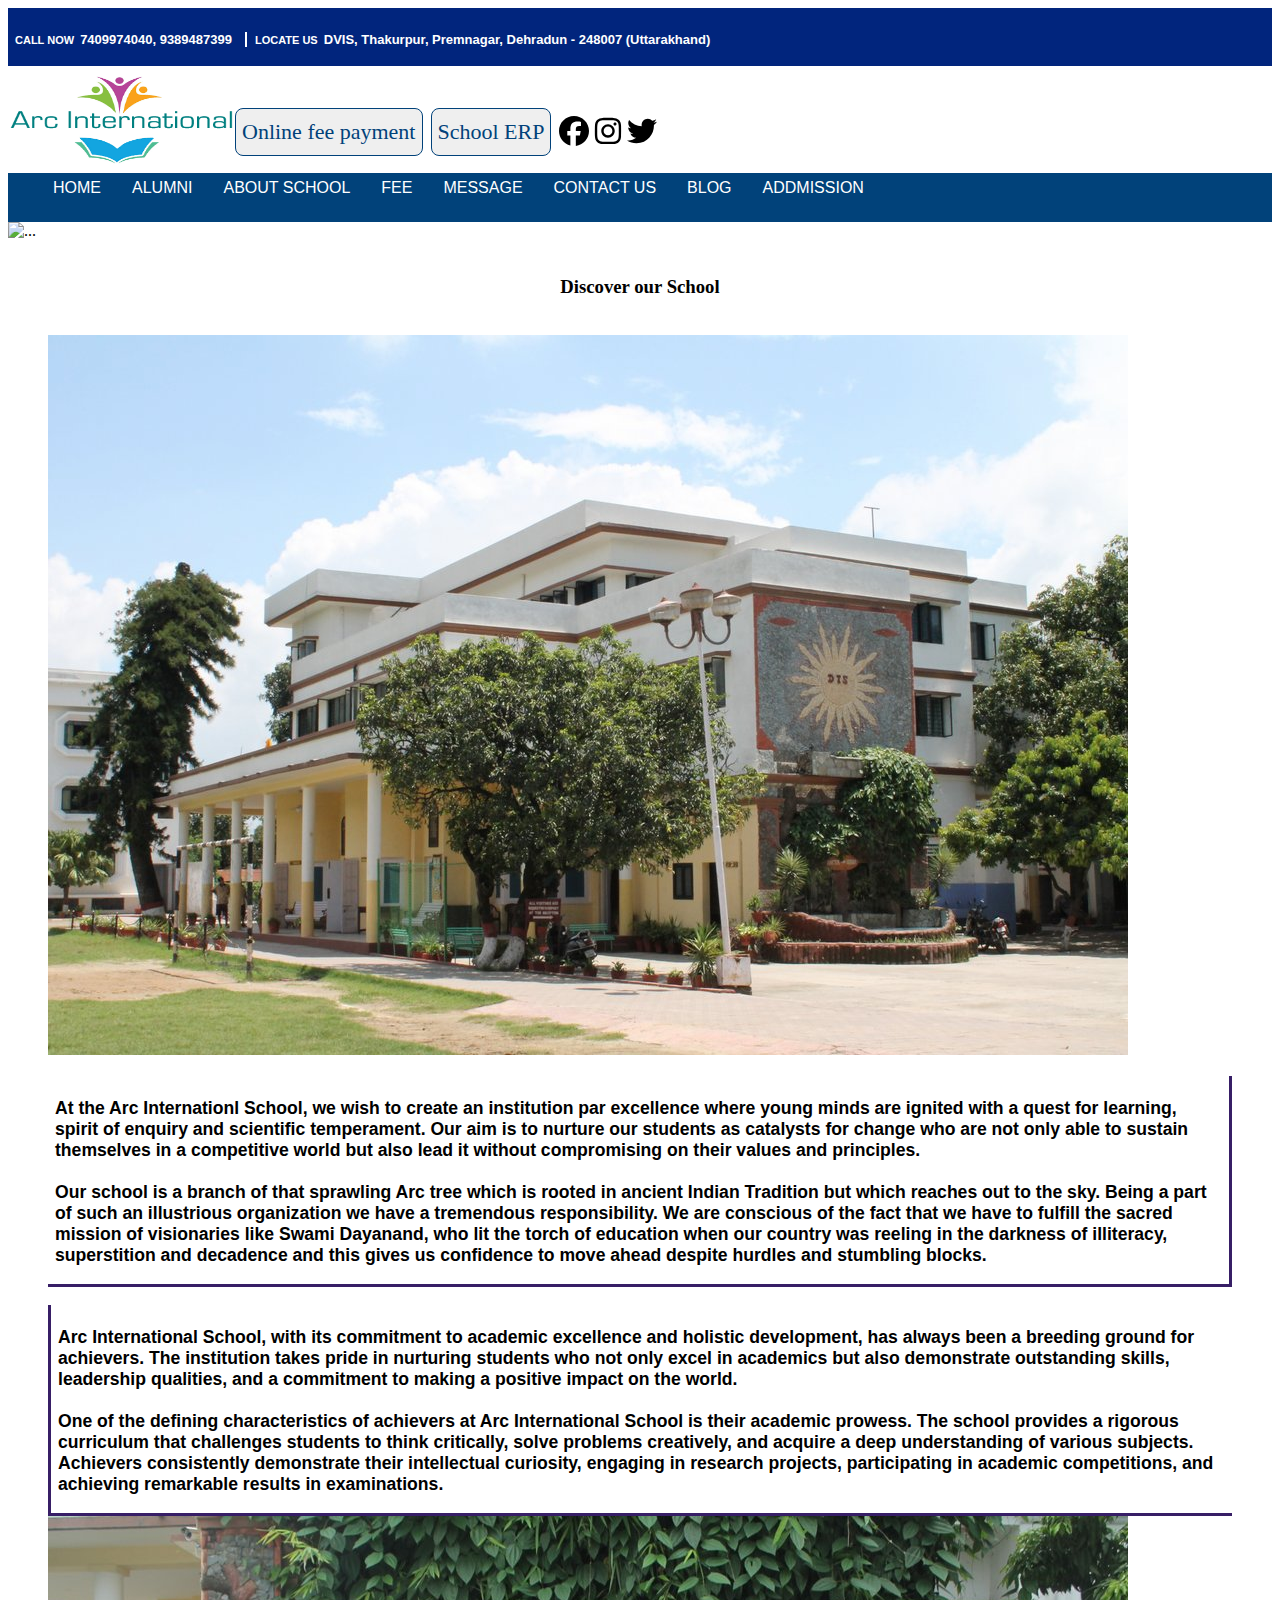
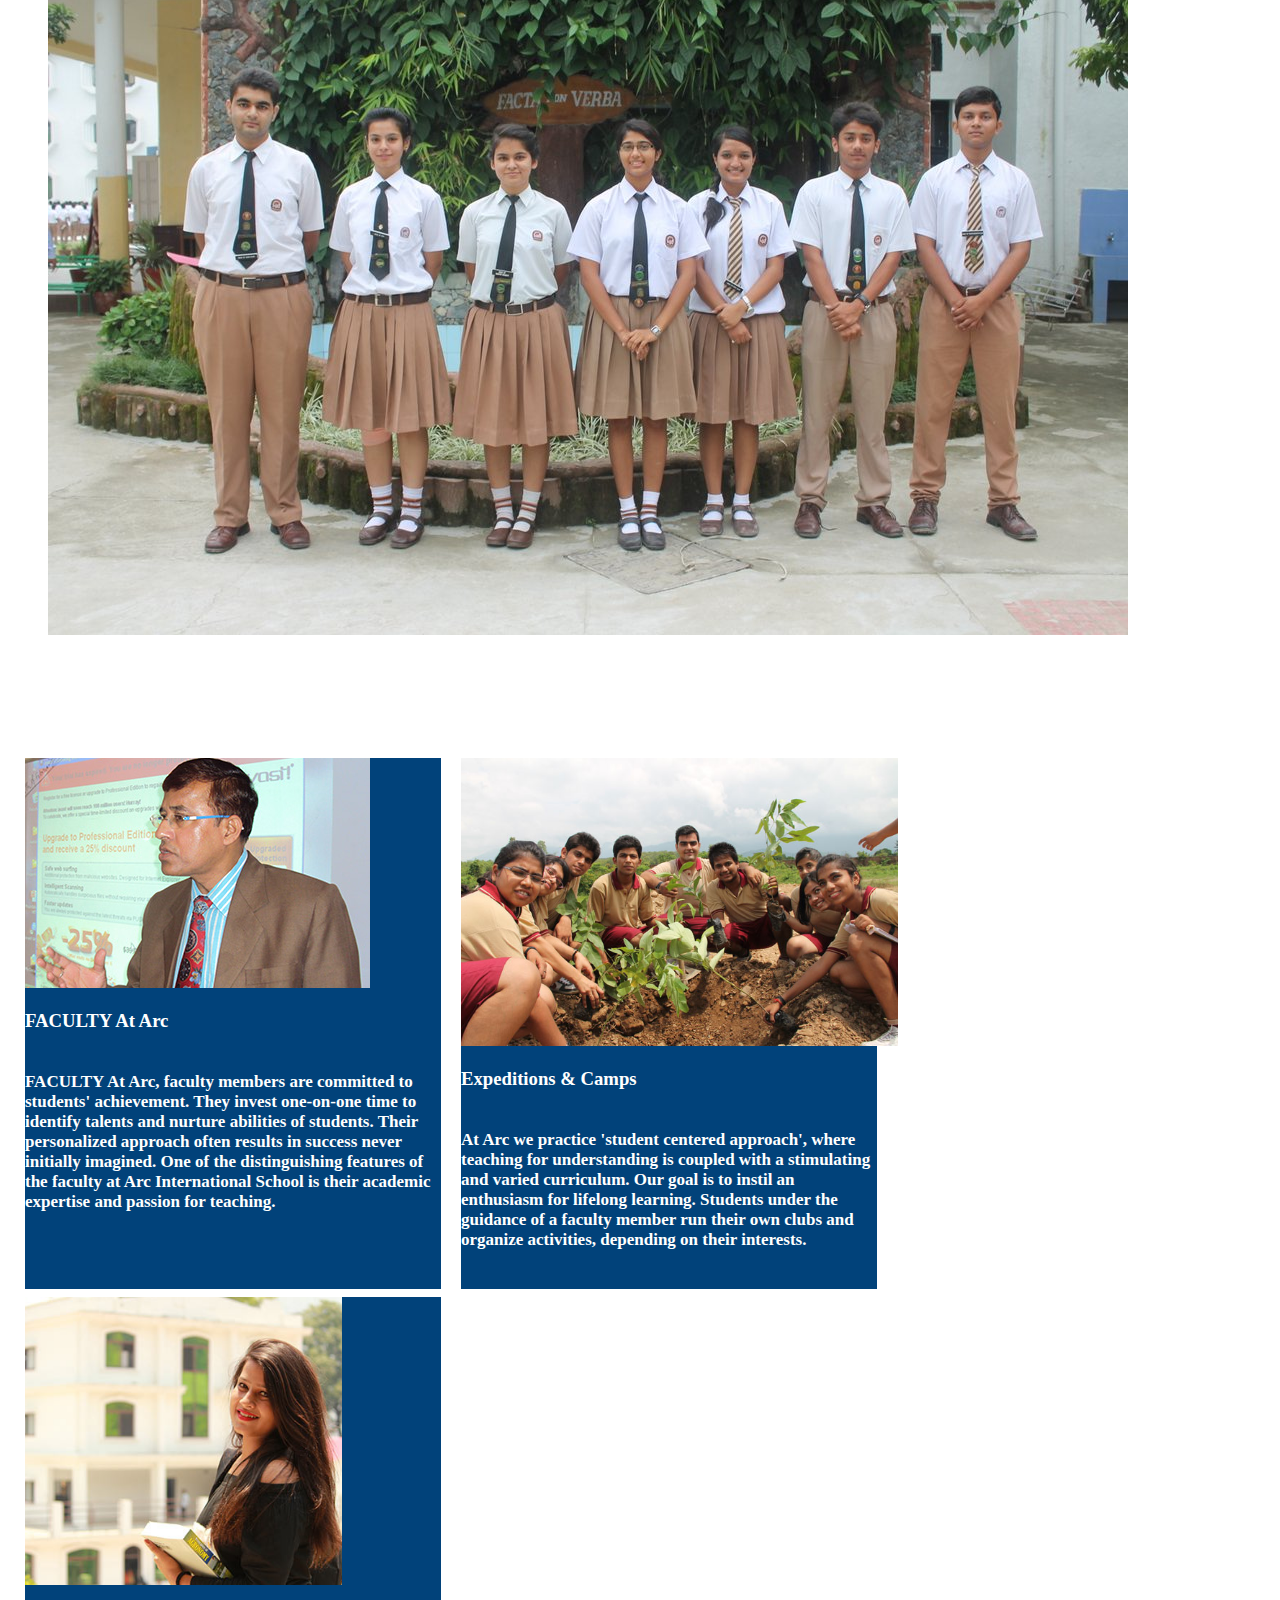
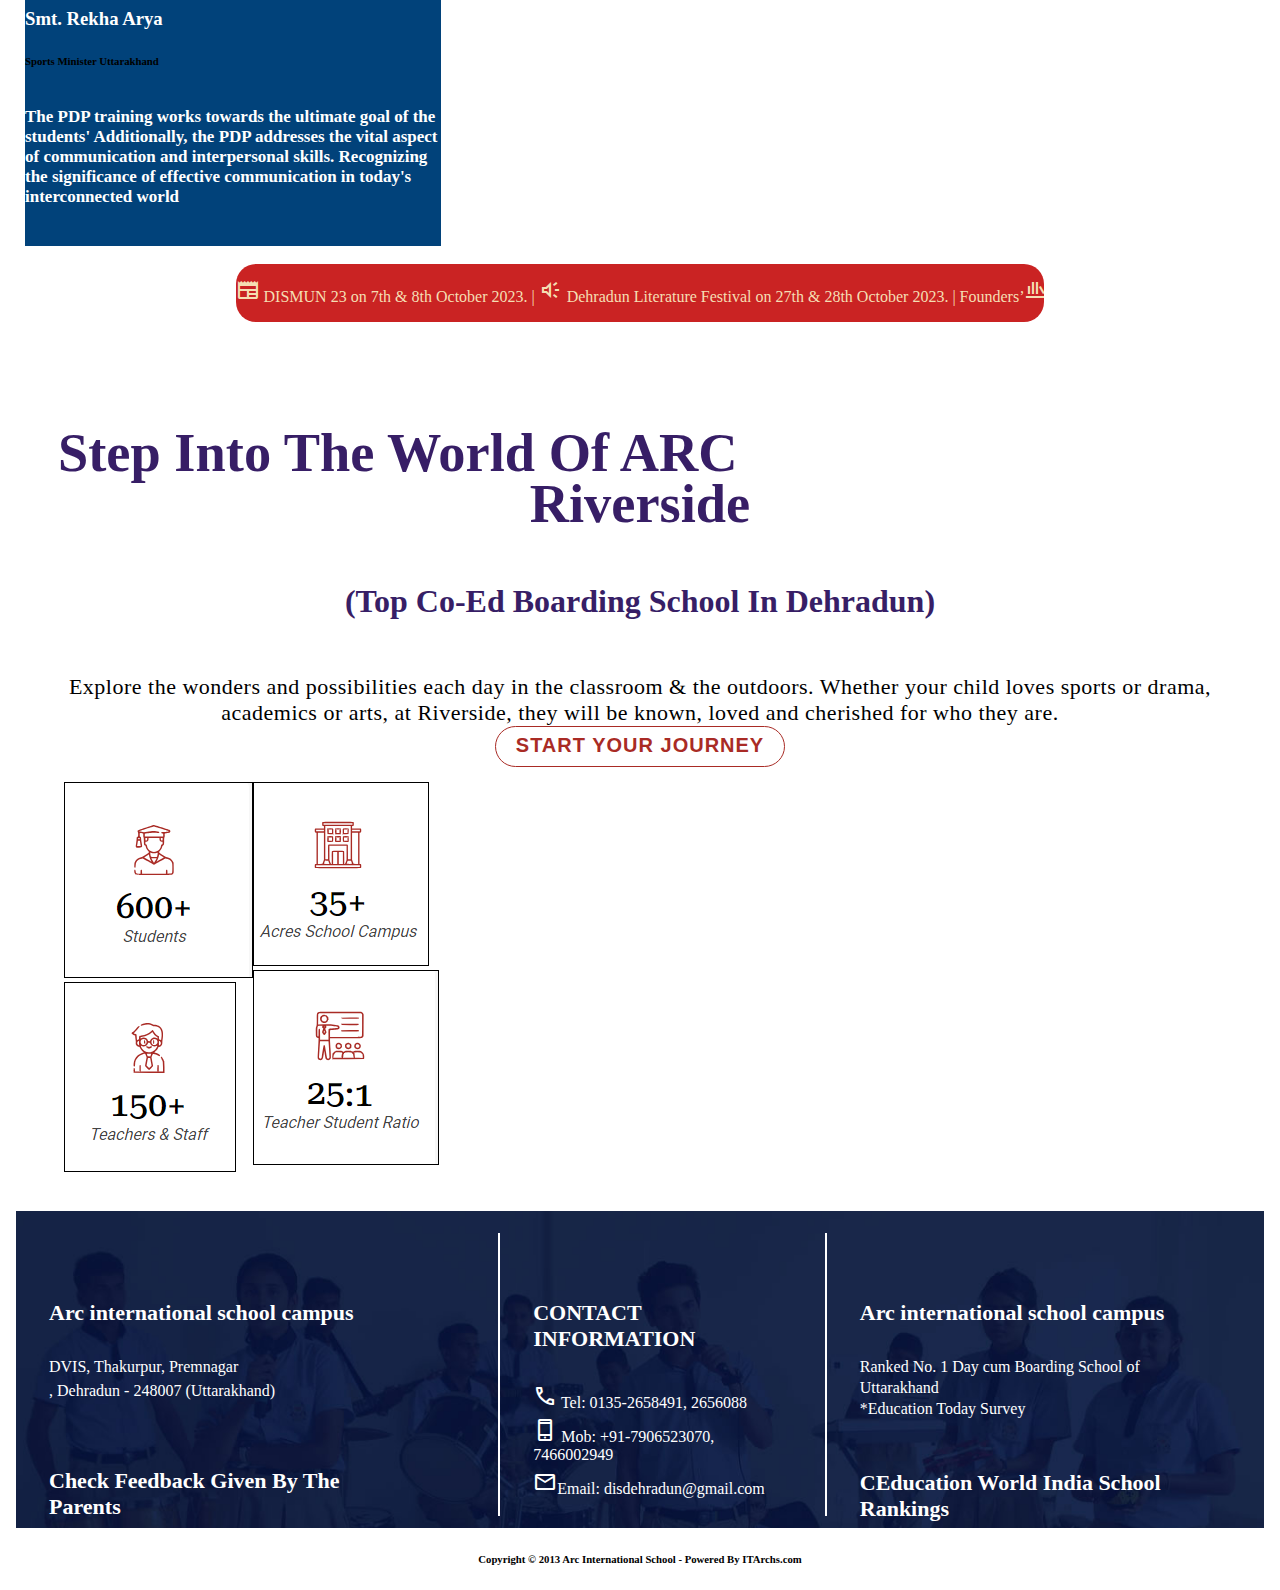
<file: index.html>
<!DOCTYPE html>
<html lang="en">

<head>
  <meta charset="UTF-8" />
  <meta name="viewport" content="width=device-width, initial-scale=1.0" />
  <link href="https://cdn.jsdelivr.net/npm/bootstrap@5.3.2/dist/css/bootstrap.min.css" rel="stylesheet"
    integrity="sha384-T3c6CoIi6uLrA9TneNEoa7RxnatzjcDSCmG1MXxSR1GAsXEV/Dwwykc2MPK8M2HN" crossorigin="anonymous" />
  <link rel="stylesheet"
    href="https://fonts.googleapis.com/css2?family=Material+Symbols+Outlined:opsz,wght,FILL,GRAD@24,400,0,0" />
  <link rel="stylesheet" href="./css/index.css" />
  <title>Arc international</title>
</head>

<body>
  <nav class="navbar">
    <div class="container-fluid">
      <div class="nav-contact-location">
        <h5 class="line-border">
          CALL NOW <span> 7409974040, 9389487399</span>
        </h5>
        <h5>
          LOCATE US
          <span>DVIS, Thakurpur, Premnagar, Dehradun - 248007 (Uttarakhand)</span>
        </h5>
      </div>
    </div>
  </nav>
  <nav class="logo">
    <div class="container-fluid left-contact">
      <a class="navbar-brand" href="#">
        <img src="./Images//logo.png" alt="Logo" class="image-logo" />
      </a>
      <div class="feeback">
        <div class="f1"><button class="o-school">Online fee payment</button></div>
        <div class="f2"><button class="o-school">School ERP</button></div>
        <div style="margin-top: 8px;">
          <a href="">
            <svg xmlns="http://www.w3.org/2000/svg" height="30" width="30"
              viewBox="0 0 512 512"><!--!Font Awesome Free 6.5.1 by @fontawesome - https://fontawesome.com License - https://fontawesome.com/license/free Copyright 2024 Fonticons, Inc.-->
              <path
                d="M512 256C512 114.6 397.4 0 256 0S0 114.6 0 256C0 376 82.7 476.8 194.2 504.5V334.2H141.4V256h52.8V222.3c0-87.1 39.4-127.5 125-127.5c16.2 0 44.2 3.2 55.7 6.4V172c-6-.6-16.5-1-29.6-1c-42 0-58.2 15.9-58.2 57.2V256h83.6l-14.4 78.2H287V510.1C413.8 494.8 512 386.9 512 256h0z" />
            </svg></i></a>
          <a href=""><svg xmlns="http://www.w3.org/2000/svg" height="30" width="30"
              viewBox="0 0 448 512"><!--!Font Awesome Free 6.5.1 by @fontawesome - https://fontawesome.com License - https://fontawesome.com/license/free Copyright 2024 Fonticons, Inc.-->
              <path
                d="M224.1 141c-63.6 0-114.9 51.3-114.9 114.9s51.3 114.9 114.9 114.9S339 319.5 339 255.9 287.7 141 224.1 141zm0 189.6c-41.1 0-74.7-33.5-74.7-74.7s33.5-74.7 74.7-74.7 74.7 33.5 74.7 74.7-33.6 74.7-74.7 74.7zm146.4-194.3c0 14.9-12 26.8-26.8 26.8-14.9 0-26.8-12-26.8-26.8s12-26.8 26.8-26.8 26.8 12 26.8 26.8zm76.1 27.2c-1.7-35.9-9.9-67.7-36.2-93.9-26.2-26.2-58-34.4-93.9-36.2-37-2.1-147.9-2.1-184.9 0-35.8 1.7-67.6 9.9-93.9 36.1s-34.4 58-36.2 93.9c-2.1 37-2.1 147.9 0 184.9 1.7 35.9 9.9 67.7 36.2 93.9s58 34.4 93.9 36.2c37 2.1 147.9 2.1 184.9 0 35.9-1.7 67.7-9.9 93.9-36.2 26.2-26.2 34.4-58 36.2-93.9 2.1-37 2.1-147.8 0-184.8zM398.8 388c-7.8 19.6-22.9 34.7-42.6 42.6-29.5 11.7-99.5 9-132.1 9s-102.7 2.6-132.1-9c-19.6-7.8-34.7-22.9-42.6-42.6-11.7-29.5-9-99.5-9-132.1s-2.6-102.7 9-132.1c7.8-19.6 22.9-34.7 42.6-42.6 29.5-11.7 99.5-9 132.1-9s102.7-2.6 132.1 9c19.6 7.8 34.7 22.9 42.6 42.6 11.7 29.5 9 99.5 9 132.1s2.7 102.7-9 132.1z" />
            </svg></a>
          <a href=""><svg xmlns="http://www.w3.org/2000/svg" height="30" width="30" viewBox="0 0 512 512">
              <path
                d="M459.4 151.7c.3 4.5 .3 9.1 .3 13.6 0 138.7-105.6 298.6-298.6 298.6-59.5 0-114.7-17.2-161.1-47.1 8.4 1 16.6 1.3 25.3 1.3 49.1 0 94.2-16.6 130.3-44.8-46.1-1-84.8-31.2-98.1-72.8 6.5 1 13 1.6 19.8 1.6 9.4 0 18.8-1.3 27.6-3.6-48.1-9.7-84.1-52-84.1-103v-1.3c14 7.8 30.2 12.7 47.4 13.3-28.3-18.8-46.8-51-46.8-87.4 0-19.5 5.2-37.4 14.3-53 51.7 63.7 129.3 105.3 216.4 109.8-1.6-7.8-2.6-15.9-2.6-24 0-57.8 46.8-104.9 104.9-104.9 30.2 0 57.5 12.7 76.7 33.1 23.7-4.5 46.5-13.3 66.6-25.3-7.8 24.4-24.4 44.8-46.1 57.8 21.1-2.3 41.6-8.1 60.4-16.2-14.3 20.8-32.2 39.3-52.6 54.3z" />
            </svg></a>
        </div>
      </div>
    </div>
  </nav>
  <div class="prenav">
    <div class="toggle-btn" onclick="myfunct();">
      <svg xmlns="http://www.w3.org/2000/svg" x="0px" y="0px" viewBox="0 0 50 50">
        <path
          d="M 0 7.5 L 0 12.5 L 50 12.5 L 50 7.5 Z M 0 22.5 L 0 27.5 L 50 27.5 L 50 22.5 Z M 0 37.5 L 0 42.5 L 50 42.5 L 50 37.5 Z">
        </path>
      </svg>
    </div>
    <div class="centered" id="nav">
      <a href="/index.html">HOME</a>
      <a href="./alumni.html">ALUMNI</a>
      <a href="./about.html">ABOUT SCHOOL</a>
      <a href="FEE">FEE</a>
      <a href="MESSAGE">MESSAGE</a>
      <a href="CONTACT US">CONTACT US</a><a href="BLOG">BLOG</a>
      <a href="ADDMISSION">ADDMISSION</a>
    </div>
  </div>
  <div id="carouselExampleFade" class="carousel slide carousel-fade">
    <div class="carousel-inner">
      <div class="carousel-item active">
        <img src=" " class="d-block w-100" alt="..." id="img-crousel" />
      </div>
    </div>
  </div>
  <div class="about">
    <div class="why-choose-school">
      <h3>Discover our School</h3>
    </div>
    <div class="card school-card">
      <div class="row g-0">
        <div class="col-md-5">
          <img src="./Images/4.jpg" class="img-fluid rounded-start hover" alt="..." />
        </div>
        <div class="col-md-7">
          <div class="card-body border-y">
            <h3 class="card-text" id="school-text">
              At the Arc Internationl School, we wish to create an institution
              par excellence where young minds are ignited with a quest for
              learning, spirit of enquiry and scientific temperament. Our aim
              is to nurture our students as catalysts for change who are not
              only able to sustain themselves in a competitive world but also
              lead it without compromising on their values and principles.
              <br />
              <br />Our school is a branch of that sprawling Arc tree which is
              rooted in ancient Indian Tradition but which reaches out to the
              sky. Being a part of such an illustrious organization we have a
              tremendous responsibility. We are conscious of the fact that we
              have to fulfill the sacred mission of visionaries like Swami
              Dayanand, who lit the torch of education when our country was
              reeling in the darkness of illiteracy, superstition and
              decadence and this gives us confidence to move ahead despite
              hurdles and stumbling blocks.
            </h3>
          </div>
        </div>
      </div>
    </div>
    <div class="card school-card">
      <div class="row g-0">
        <div class="col-md-7">
          <div class="card-body border-x">
            <h3 class="card-text" id="school-text">
              Arc International School, with its commitment to academic
              excellence and holistic development, has always been a breeding
              ground for achievers. The institution takes pride in nurturing
              students who not only excel in academics but also demonstrate
              outstanding skills, leadership qualities, and a commitment to
              making a positive impact on the world.<br />
              <br />One of the defining characteristics of achievers at Arc
              International School is their academic prowess. The school
              provides a rigorous curriculum that challenges students to think
              critically, solve problems creatively, and acquire a deep
              understanding of various subjects. Achievers consistently
              demonstrate their intellectual curiosity, engaging in research
              projects, participating in academic competitions, and achieving
              remarkable results in examinations.
            </h3>
          </div>
        </div>
        <div class="col-md-5">
          <img src="./Images//card/admi.jpg" class="img-fluid rounded-start hover" alt="..." />
        </div>
      </div>
    </div>
  </div>
  <div>
    <div class="fac">
      <div class="card" id="pic-display">
        <img src="./Images/card/alumni.png " class="card-img-top hover" alt="..." />
        <div class="card-body">
          <h3>FACULTY At Arc</h3>
          <h6 class="card-text about-text">
            FACULTY At Arc, faculty members are committed to students'
            achievement. They invest one-on-one time to identify talents and
            nurture abilities of students. Their personalized approach often
            results in success never initially imagined. One of the
            distinguishing features of the faculty at Arc International School
            is their academic expertise and passion for teaching.
          </h6>
        </div>
      </div>
      <div class="card" id="pic-display">
        <img src="./Images/card/club.jpg" class="card-img-top hover" alt="..." />
        <div class="card-body">
          <h3>Expeditions & Camps</h3>
          <h6 class="card-text about-text">
            At Arc we practice 'student centered approach', where teaching for
            understanding is coupled with a stimulating and varied curriculum.
            Our goal is to instil an enthusiasm for lifelong learning.
            Students under the guidance of a faculty member run their own
            clubs and organize activities, depending on their interests.
          </h6>
        </div>
      </div>
      <div class="card" id="pic-display">
        <img src="./Images/card/PDP.png" class="card-img-top hover" alt="..." />
        <div class="card-body">
          <h3>Smt. Rekha Arya </h3>
          <h6>Sports Minister Uttarakhand</h6>
          <h6 class="card-text about-text">
            The PDP training works towards the ultimate goal of the students'
            Additionally, the PDP addresses the vital aspect of communication
            and interpersonal skills. Recognizing the significance of
            effective communication in today's interconnected world
          </h6>
        </div>
      </div>
    </div>
  </div>
  <div class="center-running">
    <div class="running-sentence">
      <div class="b-div">
        <div>
          <p>
            <span class="material-symbols-outlined"> newspaper </span> DISMUN 23
            on 7th & 8th October 2023. |
            <span class="material-symbols-outlined"> brand_awareness </span>
            Dehradun Literature Festival on 27th & 28th October 2023. |
            Founders’<span class="material-symbols-outlined"> newsstand </span>
            Day on 8 November 2023.
          </p>
        </div>
      </div>
    </div>
  </div>

  <div class="step-into">
    <div class="card step">
      <div class="row g-0">
        <div class="col-md-7 main-step">
          <h2 class="step-heading">Step Into The World Of ARC <span>Riverside</span></h2>
          <h5>(Top Co-Ed Boarding School In Dehradun)</h5>
          <p class="step-para px-3"> Explore the wonders and possibilities each day in the classroom & the outdoors.
            Whether your child loves sports or drama, academics or arts, at Riverside, they will be known, loved and
            cherished for who they are.</p>
          <div class="btn start">
            <button>START YOUR JOURNEY</button>
          </div>

        </div>
        <div class="col-md-5 disply-flex">
          <div class="first">
            <div class="card-body">
              <img src="./Images/step/1.png" alt="">
            </div>
            <div class="card-body">
              <img src="./Images/step/2.png" alt="">
            </div>
          </div>

          <div class="second">
            <div class="card-body">
              <img src="./Images/step/3.png" alt="">
            </div>
            <div class="card-body">
              <img src="./Images/step/4.png" alt="">
            </div>

          </div>


        </div>
      </div>
    </div>
  </div>


  <footer>
    <div class="main-footer">
      <div class="first marg border-right">
        <h4>Arc international school campus</h4>
        <div class="content">
          <a href="">DVIS, Thakurpur, Premnagar</a>
          <a href="">, Dehradun - 248007 (Uttarakhand)</a>
        </div>

        <h4 class="feedback">Check Feedback Given By The Parents</h4>
      </div>
      <div class="second marg border-right">
        <h4>CONTACT INFORMATION</h4>
        <div class="content">
          <a href=""><span class="material-symbols-outlined"> call </span> Tel:
            0135-2658491, 2656088</a>
          <a href=""><span class="material-symbols-outlined"> phone_iphone </span>
            Mob: +91-7906523070, 7466002949</a>
          <a href="">
            <span class="material-symbols-outlined"> mail </span>Email:
            disdehradun@gmail.com</a>
        </div>

        <h4>
          <span class="material-symbols-outlined facebook"> language </span>Follow us on Facebook
        </h4>
      </div>
      <div class="third marg">
        <h4>Arc international school campus</h4>
        <div class="content">
          <a href="">Ranked No. 1 Day cum Boarding School of</a>
          <span>Uttarakhand</span>
          <a href="">*Education Today Survey</a>
        </div>

        <h4 class="edu">CEducation World India School Rankings</h4>
      </div>
    </div>
    <h6 class="copyright">
      <span>
        Copyright © 2013 Arc International School - Powered By ITArchs.com
      </span>

    </h6>
  </footer>

  <script src="https://cdn.jsdelivr.net/npm/bootstrap@5.3.2/dist/js/bootstrap.bundle.min.js"
    integrity="sha384-C6RzsynM9kWDrMNeT87bh95OGNyZPhcTNXj1NW7RuBCsyN/o0jlpcV8Qyq46cDfL"
    crossorigin="anonymous"></script>
  <script>
    function myfunct() {
      var navbar = document.getElementById("nav");
      navbar.classList.toggle("show");
    }
  </script>
  <script>
    let image = document.getElementById("img-crousel");
    let images = [
      "../Images//slider/p2.png",
      "../Images//slider/p1.png",
      "../Images//slider/p3.png",
      "../Images//slider/p4.png",
    ];

    setInterval(function() {
      let random = Math.floor(Math.random() * 4);
      image.src = images[random];
    }, 2000);
  </script>
</body>

</html>
</file>
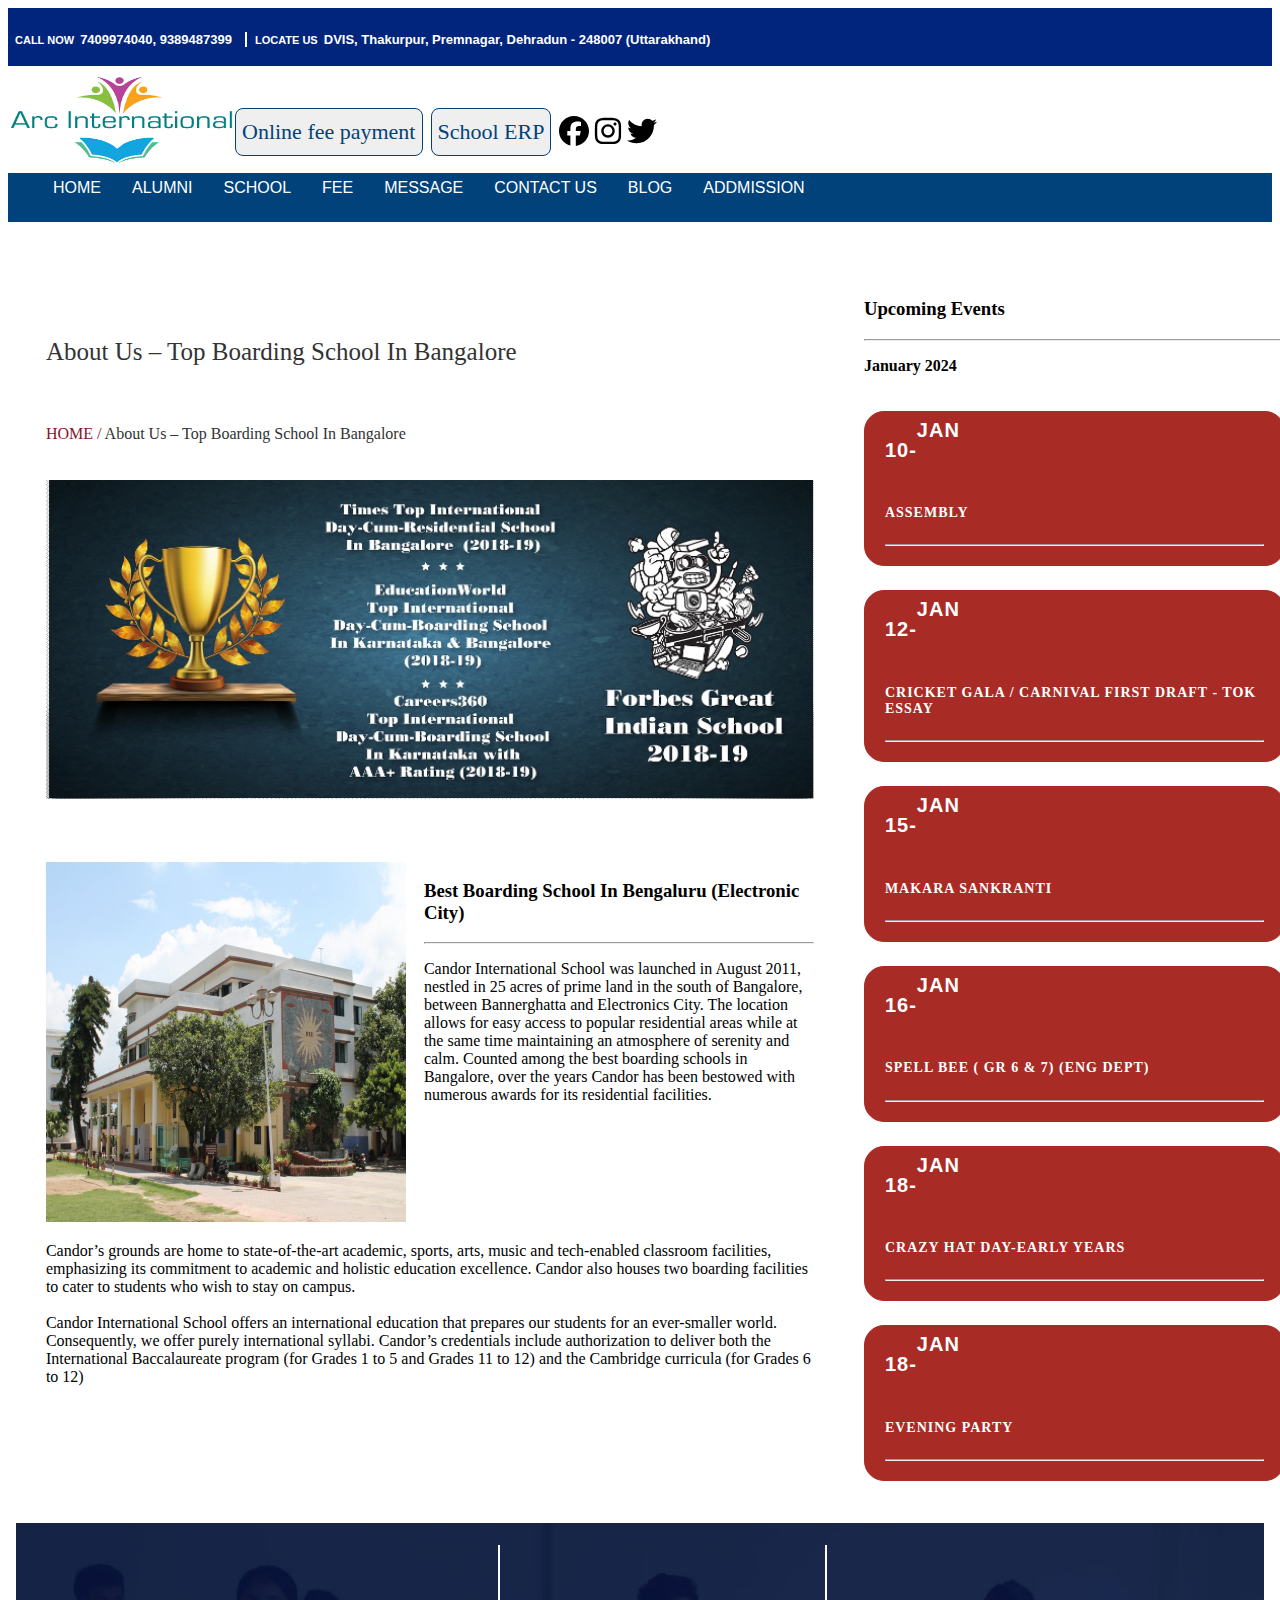
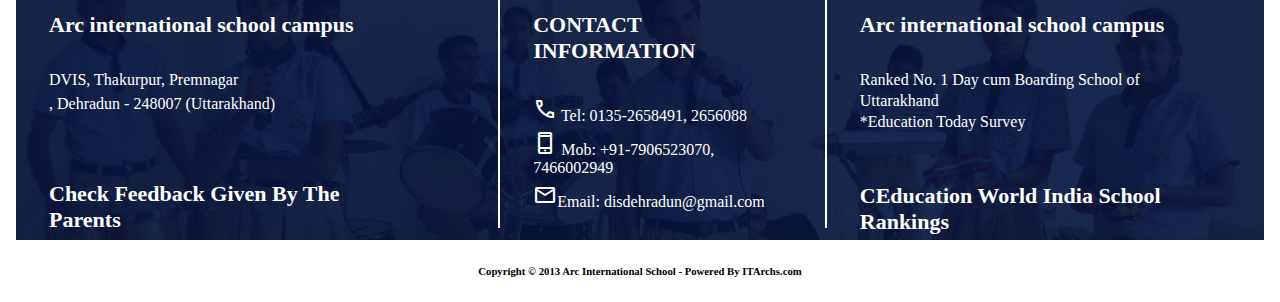
<file: about.html>
<!DOCTYPE html>
<html lang="en">

<head>
  <meta charset="UTF-8" />
  <meta name="viewport" content="width=device-width, initial-scale=1.0" />
  <link href="https://cdn.jsdelivr.net/npm/bootstrap@5.3.2/dist/css/bootstrap.min.css" rel="stylesheet"
    integrity="sha384-T3c6CoIi6uLrA9TneNEoa7RxnatzjcDSCmG1MXxSR1GAsXEV/Dwwykc2MPK8M2HN" crossorigin="anonymous" />
  <link rel="stylesheet"
    href="https://fonts.googleapis.com/css2?family=Material+Symbols+Outlined:opsz,wght,FILL,GRAD@24,400,0,0" />
  <link rel="stylesheet" href="./css/index.css" />
  <link rel="stylesheet" href="./css/alumni.css" />
  <link rel="stylesheet" href="./css/about.css" />
  <title>Arc international</title>
</head>

<body>

  <nav class="navbar">
    <div class="container-fluid">
      <div class="nav-contact-location">
        <h5 class="line-border">
          CALL NOW <span> 7409974040, 9389487399</span>
        </h5>
        <h5>
          LOCATE US
          <span>DVIS, Thakurpur, Premnagar, Dehradun - 248007 (Uttarakhand)</span>
        </h5>
      </div>
    </div>
  </nav>
  <nav class="logo">
    <div class="container-fluid left-contact">
      <a class="navbar-brand" href="#">
        <img src="./Images//logo.png" alt="Logo" class="image-logo" />
      </a>
      <div class="feeback">
        <div class="f1"><button class="o-school">Online fee payment</button></div>
        <div class="f2"><button class="o-school">School ERP</button></div>
        <div style="margin-top: 8px;">
          <a href="">
            <svg xmlns="http://www.w3.org/2000/svg" height="30" width="30"
              viewBox="0 0 512 512"><!--!Font Awesome Free 6.5.1 by @fontawesome - https://fontawesome.com License - https://fontawesome.com/license/free Copyright 2024 Fonticons, Inc.-->
              <path
                d="M512 256C512 114.6 397.4 0 256 0S0 114.6 0 256C0 376 82.7 476.8 194.2 504.5V334.2H141.4V256h52.8V222.3c0-87.1 39.4-127.5 125-127.5c16.2 0 44.2 3.2 55.7 6.4V172c-6-.6-16.5-1-29.6-1c-42 0-58.2 15.9-58.2 57.2V256h83.6l-14.4 78.2H287V510.1C413.8 494.8 512 386.9 512 256h0z" />
            </svg></i></a>
          <a href=""><svg xmlns="http://www.w3.org/2000/svg" height="30" width="30"
              viewBox="0 0 448 512"><!--!Font Awesome Free 6.5.1 by @fontawesome - https://fontawesome.com License - https://fontawesome.com/license/free Copyright 2024 Fonticons, Inc.-->
              <path
                d="M224.1 141c-63.6 0-114.9 51.3-114.9 114.9s51.3 114.9 114.9 114.9S339 319.5 339 255.9 287.7 141 224.1 141zm0 189.6c-41.1 0-74.7-33.5-74.7-74.7s33.5-74.7 74.7-74.7 74.7 33.5 74.7 74.7-33.6 74.7-74.7 74.7zm146.4-194.3c0 14.9-12 26.8-26.8 26.8-14.9 0-26.8-12-26.8-26.8s12-26.8 26.8-26.8 26.8 12 26.8 26.8zm76.1 27.2c-1.7-35.9-9.9-67.7-36.2-93.9-26.2-26.2-58-34.4-93.9-36.2-37-2.1-147.9-2.1-184.9 0-35.8 1.7-67.6 9.9-93.9 36.1s-34.4 58-36.2 93.9c-2.1 37-2.1 147.9 0 184.9 1.7 35.9 9.9 67.7 36.2 93.9s58 34.4 93.9 36.2c37 2.1 147.9 2.1 184.9 0 35.9-1.7 67.7-9.9 93.9-36.2 26.2-26.2 34.4-58 36.2-93.9 2.1-37 2.1-147.8 0-184.8zM398.8 388c-7.8 19.6-22.9 34.7-42.6 42.6-29.5 11.7-99.5 9-132.1 9s-102.7 2.6-132.1-9c-19.6-7.8-34.7-22.9-42.6-42.6-11.7-29.5-9-99.5-9-132.1s-2.6-102.7 9-132.1c7.8-19.6 22.9-34.7 42.6-42.6 29.5-11.7 99.5-9 132.1-9s102.7-2.6 132.1 9c19.6 7.8 34.7 22.9 42.6 42.6 11.7 29.5 9 99.5 9 132.1s2.7 102.7-9 132.1z" />
            </svg></a>
          <a href=""><svg xmlns="http://www.w3.org/2000/svg" height="30" width="30"
              viewBox="0 0 512 512"><!--!Font Awesome Free 6.5.1 by @fontawesome - https://fontawesome.com License - https://fontawesome.com/license/free Copyright 2024 Fonticons, Inc.-->
              <path
                d="M459.4 151.7c.3 4.5 .3 9.1 .3 13.6 0 138.7-105.6 298.6-298.6 298.6-59.5 0-114.7-17.2-161.1-47.1 8.4 1 16.6 1.3 25.3 1.3 49.1 0 94.2-16.6 130.3-44.8-46.1-1-84.8-31.2-98.1-72.8 6.5 1 13 1.6 19.8 1.6 9.4 0 18.8-1.3 27.6-3.6-48.1-9.7-84.1-52-84.1-103v-1.3c14 7.8 30.2 12.7 47.4 13.3-28.3-18.8-46.8-51-46.8-87.4 0-19.5 5.2-37.4 14.3-53 51.7 63.7 129.3 105.3 216.4 109.8-1.6-7.8-2.6-15.9-2.6-24 0-57.8 46.8-104.9 104.9-104.9 30.2 0 57.5 12.7 76.7 33.1 23.7-4.5 46.5-13.3 66.6-25.3-7.8 24.4-24.4 44.8-46.1 57.8 21.1-2.3 41.6-8.1 60.4-16.2-14.3 20.8-32.2 39.3-52.6 54.3z" />
            </svg></a>
        </div>
      </div>
    </div>
  </nav>
  <div class="prenav">
    <div class="toggle-btn" onclick="myfunct();">
      <svg xmlns="http://www.w3.org/2000/svg" x="0px" y="0px" viewBox="0 0 50 50">
        <path
          d="M 0 7.5 L 0 12.5 L 50 12.5 L 50 7.5 Z M 0 22.5 L 0 27.5 L 50 27.5 L 50 22.5 Z M 0 37.5 L 0 42.5 L 50 42.5 L 50 37.5 Z">
        </path>
      </svg>
    </div>
    <div class="centered" id="nav">
      <a href="/index.html">HOME</a>
      <a href="./alumni.html">ALUMNI</a>
      <a href="SCHOOL">SCHOOL</a>
      <a href="FEE">FEE</a>
      <a href="MESSAGE">MESSAGE</a>
      <a href="CONTACT US">CONTACT US</a><a href="BLOG">BLOG</a>
      <a href="ADDMISSION">ADDMISSION</a>
    </div>
  </div>

  <div class="about-main">
    <div class="material">
      <div>
        <div class="a-links">
          <h6>About Us – Top Boarding School In Bangalore</h6>
          <a href="./index.html">HOME / <span id="about">About Us – Top Boarding School In Bangalore</span></a>
        </div>
        <img src="./Images/aboutpage/winner.png" alt="" class="img-alinks">
        <div class="img-about-us">
          <div class="one">
            <img src="./Images/4.jpg" alt="">
          </div>
          <div class="two ">
            <h3>
              Best Boarding School In Bengaluru (Electronic City)</h3>
            <hr>
            <p>Candor International School was launched in August 2011, nestled in 25 acres of prime land in the south
              of Bangalore, between Bannerghatta and Electronics City. The location allows for easy access to popular
              residential areas while at the same time maintaining an atmosphere of serenity and calm. Counted among the
              best boarding schools in Bangalore, over the years Candor has been bestowed with numerous awards for its
              residential facilities.</p>
          </div>
          
        </div>
        <p class="arc-coridor">Candor’s grounds are home to state-of-the-art academic, sports, arts, music and tech-enabled classroom facilities, emphasizing its commitment to academic and holistic education excellence. Candor also houses two boarding facilities to cater to students who wish to stay on campus. <br><br>

          Candor International School offers an international education that prepares our students for an ever-smaller world. Consequently, we offer purely international syllabi. Candor’s credentials include authorization to deliver both the International Baccalaureate program (for Grades 1 to 5 and Grades 11 to 12) and the Cambridge curricula (for Grades 6 to 12) <br><br>
          
          
          </p>
      </div>
      <div class="events">
        <h3>Upcoming Events</h3>
        <hr>
        <p class="patata">January 2024</p>
        <div class="event-sumary">
          <div class="display-flex" style="display: flex;">
            <p>10-</p><span>Jan</span>
          </div>
          <h5>ASSEMBLY</h5>
          <hr>
        </div>
        <div class="event-sumary">
          <div class="display-flex" style="display: flex;">
            <p>12-</p><span>Jan</span>
          </div>
          <h5>CRICKET GALA / CARNIVAL FIRST DRAFT - TOK ESSAY</h5>
          <hr>
        </div>
        <div class="event-sumary">
          <div class="display-flex" style="display: flex;">
            <p>15-</p><span>Jan</span>
          </div>
          <h5>MAKARA SANKRANTI</h5>
          <hr>
        </div>
        <div class="event-sumary">
          <div class="display-flex" style="display: flex;">
            <p>16-</p><span>Jan</span>
          </div>
          <h5>SPELL BEE ( GR 6 & 7) (ENG DEPT)</h5>
          <hr>
        </div>
        <div class="event-sumary">
          <div class="display-flex" style="display: flex;">
            <p>18-</p><span>Jan</span>
          </div>
          <h5>CRAZY HAT DAY-EARLY YEARS</h5>
          <hr>
        </div>
        <div class="event-sumary">
          <div class="display-flex" style="display: flex;">
            <p>18-</p><span>Jan</span>
          </div>
          <h5>EVENING PARTY</h5>
          <hr>
        </div>
      </div>
    </div>

  </div>



 <footer>
    <div class="main-footer">
      <div class="first marg border-right">
        <h4>Arc international school campus</h4>
        <div class="content">
          <a href="">DVIS, Thakurpur, Premnagar</a>
          <a href="">, Dehradun - 248007 (Uttarakhand)</a>
        </div>

        <h4 class="feedback">Check Feedback Given By The Parents</h4>
      </div>
      <div class="second marg border-right">
        <h4>CONTACT INFORMATION</h4>
        <div class="content">
          <a href=""><span class="material-symbols-outlined"> call </span> Tel:
            0135-2658491, 2656088</a>
          <a href=""><span class="material-symbols-outlined"> phone_iphone </span>
            Mob: +91-7906523070, 7466002949</a>
          <a href="">
            <span class="material-symbols-outlined"> mail </span>Email:
            disdehradun@gmail.com</a>
        </div>

        <h4>
          <span class="material-symbols-outlined facebook"> language </span>Follow us on Facebook
        </h4>
      </div>
      <div class="third marg">
        <h4>Arc international school campus</h4>
        <div class="content">
          <a href="">Ranked No. 1 Day cum Boarding School of</a>
          <span>Uttarakhand</span>
          <a href="">*Education Today Survey</a>
        </div>

        <h4 class="edu">CEducation World India School Rankings</h4>
      </div>
    </div>
    <h6 class="copyright">
      <span>
        Copyright © 2013 Arc International School - Powered By ITArchs.com
      </span>

    </h6>
  </footer> 
  <script src="https://cdn.jsdelivr.net/npm/bootstrap@5.3.2/dist/js/bootstrap.bundle.min.js"
    integrity="sha384-C6RzsynM9kWDrMNeT87bh95OGNyZPhcTNXj1NW7RuBCsyN/o0jlpcV8Qyq46cDfL"
    crossorigin="anonymous"></script>
</body>

</html>
</file>
<file: css/index.css>
/* @import url('https://fonts.googleapis.com/css2?family=Bayon&family=Exo+2:wght@500;600&family=Fresca&family=Lato:wght@100&family=Ledger&family=Open+Sans:wght@300;500&family=Oswald:wght@500&family=Quicksand:wght@600;700&family=Roboto+Condensed:wght@200&family=Roboto:ital,wght@0,500;1,400&family=Rubik:wght@500&family=Teko:wght@500&family=Work+Sans:ital,wght@1,500&family=Ysabeau+SC:wght@200;700&display=swap');

*{
    margin: 0;
    padding: 0;
}
body{
    padding: 0;
    margin: 0;
    height: 100%;
    background-image: url('../Images//background/bg2.png');
   
 background-color: #bbd7ef;
}
#header{
  background-image: url('../Images//background/bg2.png');
}
.nav{
    background-color: #fff;
   
    display: flex;
}
.image-logo{
    height: 4em;
    padding-left: 0.9rem;
    margin-top: 0.6em;
    width: 87%;
}
.Header{
    margin-left: 1em;
  padding-top: 0rem;
  width: 100%;
}
.Header a{
    text-decoration: none;
    margin-right: 1%;
    font-size: 1.1em;
    color: 	#008080;
    font-weight: 600;
}
#prenav{
    background-color:#f8f8f8;
    width: 100%;
    height: auto;
    display: flex;
    flex-wrap: wrap;
    padding-top: 0.8rem;
    
}
#prenav a{
    text-decoration: none;
    margin-left: 6%;
    padding: 3px;
    color: #353535;
    margin-bottom: 5px;
    font-weight: 500;
    font-family: 'Open Sans', sans-serif;
    margin-right: 39px;
    
}
#img{
    width: 98.6vw;
    height: 93vh;
}
#prenav a:hover{
  background-color: #008080;
  border-radius: 6px;
  color: white;
  opacity: .5;
  
}
#hey:hover{
    transform: scale(1.1);
    transition: transform 0.3s cubic-bezier(0.645, 0.045, 0.355, 1);
cursor: pointer;
}

#section{
    display: flex;
    margin: 3%;
    background-color: #f8f8f8;
    position: absolute;
    top: 32em;
    border-radius: 2rem;
    font-family: 'Open Sans', sans-serif;
}
.a1{
    width: 50%;
    padding: 2%;
    border-radius: 12px;
}
.hr{
    color: #008080;
    width: 60%;
   margin: 5px 2px 5px 2px;
}
.a1 #hey{
    width: 90%;
    padding-left: 5%;
    padding-top: 11%;
    margin-right: 152px;
}
.h1{
   color: #008080;
   font-size: xx-large;
}
.a-0{
    height: 64rem;
}
.main-c{
    font-family: 'Open Sans', sans-serif;
    display: flex;
    padding: 2% 2% 2% 2%;
    
}
.main-c img{
    height:14rem;
    width: 100%;
}
.main-c .card-0{
    margin: 1%;
    background-color: #f8f8f8;
    height: 25rem;
    width: 100%;
    border-radius: 8px;
}
.main-c h3{
  padding: 2% 0;
}
.card-seprate{
    padding: 2%;
}
.card-seprate h3{
    font-size: 1.1em;
}
.main-c img:hover, .topper1 img:hover{
transform: scale(1.1);
transition: transform 0.3s cubic-bezier(0.645, 0.045, 0.355, 1);
cursor: pointer;
}

.topper{
    display: flex;
    margin: 2px  2rem 2px 1rem;
    background-color: #f8f8f8;
    justify-content: center;
}
.write-topper{
    justify-content: center;
    display: flex;
    font-size: 2rem;
    color: rgb(0, 128, 128);
    font-weight: 700;
}

.topper1{
    margin-right: 5px;
    padding-top: 5px;
    padding-bottom: 5px;
}

footer {
    background-color: #fff;
    color: black;
    font-size: 16px;
  }
  footer * {
    font-family: "Poppins", sans-serif;
    box-sizing: border-box;
    border: none;
    outline: none;
  }
  .row {
    padding: 1em 1em;
  }
  .row.primary {
    display: grid;
    grid-template-columns: 2fr 1fr 2fr;
    align-items: stretch;
  }
  .column {
    width: 100%;
    display: flex;
    flex-direction: column;
    padding: 0 2em;
    min-height: 15em;
    display: inline;
  }
  h3 {
    width: 10%;
    display: inline;
    text-align: left;
    color: #2a8ded;
    font-size: 1.6em;
    white-space: nowrap;
  }
  .column span{
    display: inline;
    font-size: 22px;
      font-weight: 800;
      color: #2e751e;
  }
  ul {
    list-style: none;
    display: flex;
    flex-direction: column;
    padding: 0;
    margin: 0;
  }
  li:not(:first-child) {
    margin-top: 0.8em;
  }
  ul li a {
    color: black;
    text-decoration: none;
  }
  ul li a:hover {
    color: #2a8ded;
  }
  .about p {
    text-align: justify;
    line-height: 2;
    margin: 0;
  }
  input,
  button {
    font-size: 1em;
    padding: 1em;
    width: 100%;
    border-radius: 5px;
    margin-bottom: 5px;
  }
  button {
    background-color: #2a8ded;
    color: #ffffff;
  }
  div.social {
    display: flex;
    justify-content: space-around;
    font-size: 2.4em;
    flex-direction: row;
    margin-top: 0.5em;
  }
  .social i:hover {
    color: #2a8ded;
  }
  .row.secondary {
    display: flex;
    justify-content: space-around;
    text-align: center;
  }
  .row.secondary i {
    font-size: 1.8em;
    color: #2a8ded;
  }
  .row.secondary div {
    padding: 1em 0;
    width: 100%;
  }
  .row.secondary div:hover {
    background-color: #25262e;
  }
  .copyright {
    padding: 0.3em 1em;
    background-color: #e0e1ec;
  }
  .copyright p {
    font-size: 0.9em;
    text-align: center;
  }
  
  

  @media screen and (max-width: 850px) {
    .row.primary {
      grid-template-columns: 1fr;
    }
    .row.secondary {
      flex-direction: column;
    }
}

@media screen and (max-width:400px){
    footer{
        padding: 0px;
      }
}


@media screen and (max-width:500px) {
    #img{
        height: 54vh;
    }
    .a1{
        overflow-x: auto;
        
        margin-bottom: 12px
    }
    #section{
        height: 40%;
        top: 24em;
    }
    .h1{
        font-size: 20px;
    }
    .para{
        height: -webkit-fill-available;
        font-size: 9px;
    }
    #hey{
        width: 96%;
        height: 34vh;
    }
    .main-c{
        flex-wrap: wrap;
    }
    .a-0 {
        height: 26rem;
    }
} */

.navbar {
  background-color: #01257d;
  display: flex;
}
.nav-contact-location {
  margin-top: 6px;
  display: flex;
  color: rgb(250, 250, 250);
}
.nav-contact-location h5 {
  color: #ffff;
  font-family: "Lato", Sans-serif;
  font-size: 11px;
  font-weight: 750;
  margin-right: 1px;
  margin-left: 7px;
  padding-right: 13px;
}
.line-border {
  border-style: solid;
  border-width: 0px 2px 0px 0px;
  border-color: #ffffff;
}
.nav-contact-location span {
  margin-left: 3px;
  color: #ffffff;
  border-color: rgb(13, 60, 93);
  font-family: "Lato", Sans-serif;
  font-size: 13px;
  font-weight: 600;
  border-style: none;
}
.logo {
  /* background-image: url('../Images/new.png'); */
  background-color: rgb(255 255 255 / var(--tw-bg-opacity));
  display: flex;
}
.left-contact {
  display: flex;
  align-items: center;
}
.feeback {
  display: flex;
  justify-content: end;
  height: 23px;
  width: 100%;
}
.o-school {
  margin-right: 8px;
  font-family: "FuturaPT";
  color: #01427a;
  border: 1px solid #01427a;

  font-weight: 400;
  height: 48px;
  font-size: 22px;
  border-radius: 8px;
  /* display: inline-block;
  text-transform: uppercase;
  letter-spacing: 1px;
  border: 1px solid #a92b25;
  font-weight: 600;
  transition: 0.6s ease-in-out;
  position: relative;
  overflow: hidden;
  z-index: 1;
  border-radius: 10rem;
  font-size: 20px;
  color: #a92b25;
  background: #fff;
  font-family: "Dosis", sans-serif; */
}
.feeback {
  color: #01257d;
}
.o-school:hover {
  background-color: #01257d;

  color: white;
  font-weight: 400;
  transition: 0.6s ease-in-out;
}
.image-logo {
  margin-bottom: 4px;
  max-height: 90px;
  max-width: 227px;
  height: 90px;
  padding-left: 0rem;
  margin-top: 0.6em;
  width: 227px;
}
.prenav {
  background-color: #01427a;
}
.centered {
  display: flex;
  justify-content: normal;
  margin-left: 27px;
}
.toggle-btn {
  width: 35px;
  position: absolute;
  right: 74px;
  top: 27px;
  display: none;
}

.toggle-btn span {
  display: inline-block;
  width: 100%;
  height: 2px;
  padding: 0;
  margin: 0;
  background-color: rgb(8 58 240);
}

.prenav a {
  text-decoration: none;
  color: white;
  font-weight: 500;
  margin-left: 12px;
  margin-right: 7px;
  height: 37px;
  display: flex;
  justify-content: center;
  padding: 6px;
  font-family: "Inter", sans-serif, Arial, sans-serif;
}
.prenav a:hover {
  background-color: #3399ff;
  opacity: 0.6;
}
#school-text {
  font-size: 1.1rem;
  padding-top: 22px;
  font-family: "Lato", Sans-serif;
  color: #000000;
  margin-right: 1px;
  margin-left: 7px;
  padding-right: 13px;
}
.why-choose-school {
  display: flex;
  margin-top: 17px;
  font-family: "Raleway-Bold" !important;
  justify-content: center;
}
.school-card {
  margin: 18px 40px;
  border: none;
}
/* .acheivers{
  max-width: 35vw;
  width: 35vw;
  padding-left: 36px;
  padding-top: 19px;
} */
.fac {
  display: flex;
  flex-wrap: wrap;
  margin-top: 7rem;
  padding: 3px 7px;
}
.about-text {
  font-family: "Raleway-Bold" !important;
  justify-content: center;
  font-size: 17px;
  color: white;
}
.fac img {
  max-height: 288px;
}
#pic-display {
  margin: 4px 10px;
  width: 26rem;
  border: none;
  background-color: #01427a;
}
#pic-display h3 {
  color: #ffffff;
}
.hover:hover {
  transform: scale(1.05);
  transition: 0.6s ease-in-out;
  cursor: pointer;
}
.step {
  margin: 32px 38px;
  border: none;
}
.main-step {
  padding: 12px 12px;
}
.main-step h5 {
  font-size: 2rem !important;
  color: #371e66;
  padding-right: 1rem !important;
  padding-left: 1rem !important;
  display: flex;
  font-weight: 700;
  justify-content: center;
}
.step-para {
  position: relative;
  margin-bottom: 0;
  margin-top: 20px;
  font-size: 22px;
  color: #000000;
  letter-spacing: 0.5px;
  font-weight: 400;
  text-align: center;
  display: flex;
  justify-content: center;
}
.start button:hover {
  color: white;
  background-color: #a92b25;
}
.border-y {
  border-right: 3px solid #371e66;
  border-bottom: 3px solid #371e66;
}
.border-x {
  border-left: 3px solid #371e66;
  border-bottom: 3px solid #371e66;
}
.start button {
  border-radius: 10rem;
  font-size: 20px;
  color: #a92b25;
  background: #fff;
  font-family: "Dosis", sans-serif;
  padding: 7px 20px 9px;
  display: inline-block;
  text-transform: uppercase;
  letter-spacing: 1px;
  border: 1px solid #a92b25;
  font-weight: 600;
  transition: 0.6s ease-in-out;
  position: relative;
  overflow: hidden;
  z-index: 1;
}
.disply-flex img {
  border: 0.5px solid;
}
.disply-flex {
  display: flex;
  padding: 3px 18px;
}
.start {
  display: flex;
  justify-content: center;
}
.step-heading {
  font-weight: 700;
  font-size: 3.4rem;
  color: #371e66;
  line-height: 3.2rem;
}
.step-heading span {
  display: flex;
  justify-content: center;
}

.main-footer {
  display: flex;
  padding-top: 22px;
  padding-bottom: 12px;
  height: 283px;
  margin: 4px 8px;
  color: white;
  background-image: url("../Images//footer.jpg");
  background-size: cover;
  background-position: center;
}
.main-footer a {
  text-decoration: none;
  font-weight: 400;
  color: white;
}
@keyframes runSentence {
  0% {
    transform: translateX(100%);
  }
  100% {
    transform: translateX(-100%);
  }
}

.running-sentence {
  white-space: nowrap;
  overflow: hidden;
  margin-top: 11px;
  margin-bottom: 16px;
  background-color: #ca2323;
  width: 64%;
  /* margin-left: 15rem; */
  border-radius: 20px;
}
.center-running {
  display: flex;
  justify-content: center;
}

.running-sentence p {
  font-weight: 500;
  /* padding: 12px; */
  color: wheat;
  /* padding-top: 25px; */
  margin-top: 14px;
  border-radius: 4px;
  display: inline-block;
  animation: runSentence 50s linear infinite;
}
.feedback {
  margin-top: 65px;
  padding-right: 76px;
}
.copyright {
  display: flex;
  justify-content: center;
}
.marg {
  padding: 38px 33px 3px 33px;
  /* width: 33.333%; */
}
.border-right {
  border-right: 2px solid white;
}
.marg h4 {
  font-size: 22px;
  font-family: "Raleway-Bold" !important;
}
.content {
  display: grid;
}
.content a {
  margin: 3px 0;
}
.facebook {
  margin-top: 18px;
}
.edu {
  margin-top: 49px;
}

@media screen and (max-width: 600px) {
  .toggle-btn {
    right: 79px;

    margin-top: 56px;
  }
  .main-footer {
    flex-wrap: wrap;
    height: auto;
  }
  .marg {
    border-top: 3px solid white;
  }
  .school-card {
    margin: 0;
    padding: 0;
  }
  .running-sentence {
    width: 98%;
  }
  .step {
    margin: 0px;
  }
}
@media screen and (max-width: 400px) {
  .toggle-btn {
    right: 27px;
    top: 70px;
  }
  .disply-flex {
    flex-wrap: wrap;
    justify-content: center;
  }
}
@media (max-width: 900px) {
  .toggle-btn {
    display: block;
    margin-top: 44px;
  }
  .o-school {
    display: none;
  }
  .copyright {
    margin-left: 12px;
  }
  .prenav a {
    margin-right: 71px;
  }
  .feeback {
    display: none;
  }
  #nav {
    display: none;
    width: 100%;
    border-top: 1px solid rgb(8 58 240);
    padding-top: 2%;
    margin-top: 2%;
  }
  #nav.show {
    display: block;
  }
}
</file>
<file: css/alumni.css>
body{
    background-color: #ffffff;
}
.alumni-image {
  display: block;
  width: 100%;
  height: auto;
}
.content1 h3 {
  color: #90231d;
  font-family: "Roboto", sans-serif;
  font-style: normal;
  font-weight: 600;
  width: 100%;
  text-align: center;
}
.content1 {
  display: flex;
  /* text-align: center; */
  /* justify-content: center; */
  margin-top: 3%;
  margin-bottom: 1%;
}
.about-alumni {
  display: flex;
  /* text-align: center; */
  justify-content: center;
  margin-bottom: 1%;
}
.about-alumni p {
  color: #43461c;
  font-family: "Open Sans", sans-serif;
  text-align: center;
  margin: 0px 6%;
}
.connected h2 {
  color: #43461c;
  font-family: "Open Sans", sans-serif;
  font-style: normal;
  font-weight: 200;
  font-size: 24px;
  width: 100%;
  text-transform: uppercase;
  letter-spacing: 1px;
  text-align: center;
}
.connected {
  margin-top: 3%;
}
.main-page2 {
  margin-top: 11%;
}
.content2 p{
    text-align: center;
    font-weight: 400;
    color: #43461c;
    font-family: 'Open Sans', sans-serif;
}
.icons{
    display: flex;
    flex-wrap: wrap;
    justify-content: center;
}
.join-with-us button{
    border-radius: 11rem;
    font-size: 20px;
    color: #a92b25;
    background: #fff;
    font-family: "Dosis", sans-serif;
    padding: 7px 20px 9px;
    display: inline-block;
    text-transform: uppercase;
    letter-spacing: 1px;
    border: 1px solid #a92b25;
    font-weight: 600;
    transition: 0.6s ease-in-out;
    position: relative;
    overflow: hidden;
    z-index: 1;
}
.join-with-us{
    text-align: center;
    margin-top: 3%;
}
.join-with-us button:hover{
    color: white;
    background-color: #a92b25;
}
.topper{
    display: flex;
    justify-content: space-around;
    flex-wrap: wrap;
}
.alumni-p h2{
    color: rgb(67, 70, 28);
    font-family: "Open Sans", sans-serif;
    font-style: normal;
    font-weight: 200;
    font-size: 24px;
    width: 100%;
    text-transform: uppercase;
    letter-spacing: 1px;
    text-align: center;
    margin-bottom: 2%;
}
.alumni-news{
    margin-top: 15%;
}
#margin-bottom{
    margin-bottom: 9%;
}
</file>
<file: css/about.css>
.img-about-us {
  display: flex;
  margin-top: 23px;
}
.one img {
  width: 360px;
  height: 40vh;
  margin-top: 10%;
}
.two {
  padding-left: 18px;
  padding-top: 35px;
}
.row {
  display: flex;
}
.event-sumary {
    border-radius: 20px;
    width: 379px;
    margin-top: 20px;
  font-size: 20px;
  color: #fff;
  background: #a92b25;
  font-family: "Dosis", sans-serif;
  padding: 7px 20px 9px;
  display: inline-block;
  text-transform: uppercase;
  letter-spacing: 1px;
  border: 1px solid #a92b25;
  font-weight: 600;
  transition: 0.6s ease-in-out;
  position: relative;
  overflow: hidden;
  z-index: 1;
}
.event-sumary h5{
    font-size: 14px;
}
.event-sumary:hover{
    padding-left: 12px;
    cursor: pointer;
}
.material {
  display: flex;
  /* flex-wrap: wrap; */
}
.about-main {
  margin: 3%;
  padding-top: 19px;
}
.img-alinks{
  margin-top: 37px;
  width: 60vw;
}
.a-links h6{
    font-family: Poppins;
    text-align: left;
    line-height: 29px;
    font-weight: 400;
    font-style: normal;
    color: #333;
    font-size: 25px;
}
.a-links a{
    color: #85142a;
    text-decoration: none;
}
#about{
    color: #333;
}
.events{
    padding-left: 50px;
}
.event-sumary h5{
    font-weight: 700;
    font-family: serif;
}
.patata{
    font-weight: 700;
    font-family: serif;
}
.arc-coridor p{
    font-size: 16px;
    font-family: serif;
    line-height: 21px;
    font-family: inherit!important;
    font-weight: inherit!important;
    font-size: inherit!important;
    font-style: inherit!important;
    color: inherit!important;
    line-height: inherit!important;
}
</file>
